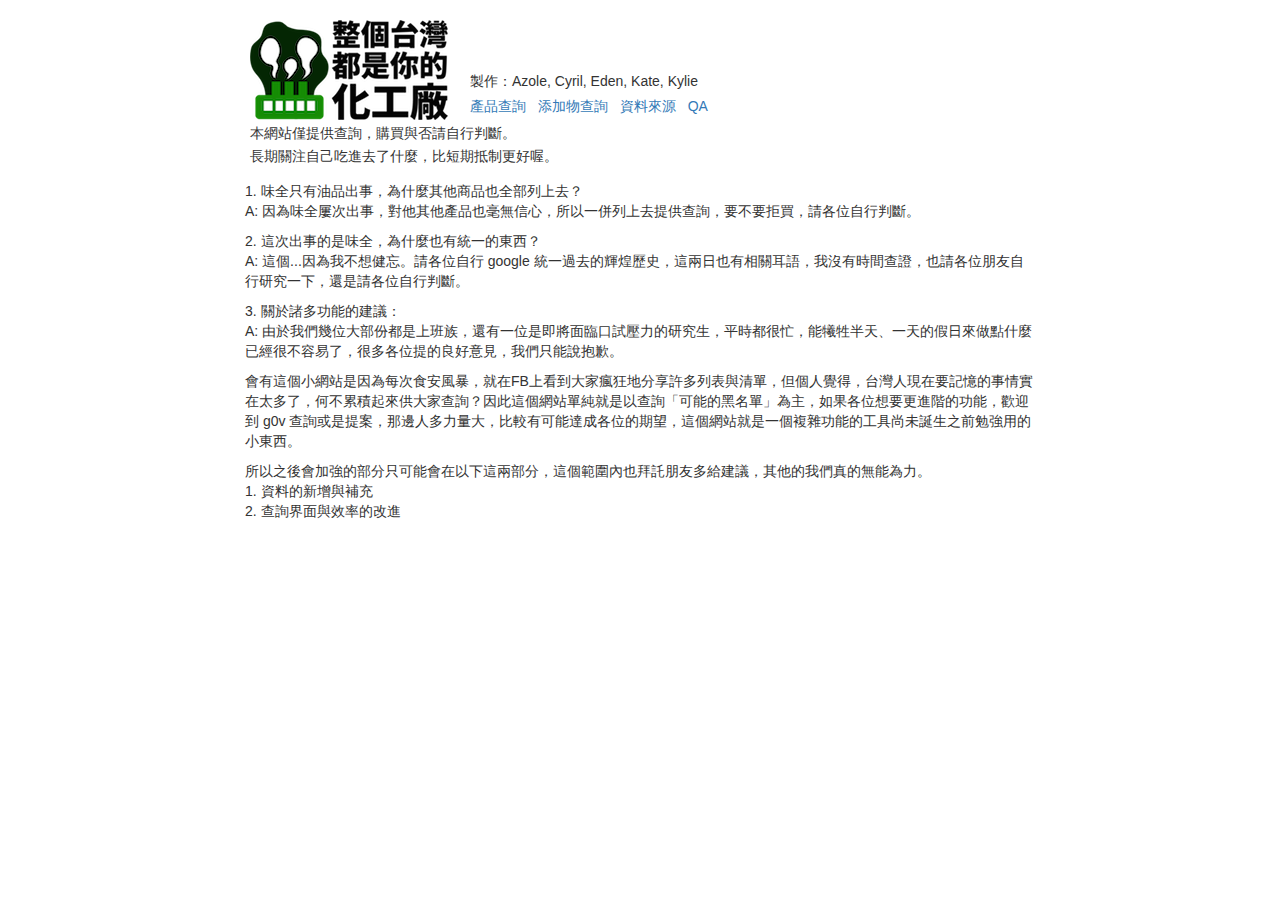
<file: QA.html>
<!DOCTYPE html>
<html lang="en">

<head>
  <meta charset="UTF-8">
  <title>整個台灣都是你的化工廠(Beta) - Q&A</title>
  <link rel="icon" type="image/png" href="logo.ico">
  <meta name="viewport" content="width=device-width, minimum-scale=1.0, maximum-scale=1.0">
  <link rel="stylesheet" href="https://maxcdn.bootstrapcdn.com/bootstrap/3.2.0/css/bootstrap.min.css">
  <link rel="stylesheet" href="css/main.css">
</head>

<body>

  <div id="header">
    <div id="logo">
      <a href="/TCF/">
        <div id="logo_img"></div>
      </a>
    </div>
    <div id="nav">
      <div>製作：Azole, Cyril, Eden, Kate, Kylie</div>
      <a href="/TCF/">產品查詢</a>
      <a href="ingredient.html">添加物查詢</a>
      <a href="reference.html">資料來源</a>
      <a href="QA.html">QA</a>
    </div>
    <div class="clear"></div>
    <div class="warning">本網站僅提供查詢，購買與否請自行判斷。</div>
    <div class="warning">長期關注自己吃進去了什麼，比短期抵制更好喔。</div>
  </div>

  <p class="text">
    1. 味全只有油品出事，為什麼其他商品也全部列上去？
    <br/>A: 因為味全屢次出事，對他其他產品也毫無信心，所以一併列上去提供查詢，要不要拒買，請各位自行判斷。
  </p>
  <p class="text">
    2. 這次出事的是味全，為什麼也有統一的東西？
    <br/>A: 這個...因為我不想健忘。請各位自行 google 統一過去的輝煌歷史，這兩日也有相關耳語，我沒有時間查證，也請各位朋友自行研究一下，還是請各位自行判斷。
  </p>
  <p class="text">
    3. 關於諸多功能的建議：
    <br/>A: 由於我們幾位大部份都是上班族，還有一位是即將面臨口試壓力的研究生，平時都很忙，能犧牲半天、一天的假日來做點什麼已經很不容易了，很多各位提的良好意見，我們只能說抱歉。
  </p>
  <p class="text">
    會有這個小網站是因為每次食安風暴，就在FB上看到大家瘋狂地分享許多列表與清單，但個人覺得，台灣人現在要記憶的事情實在太多了，何不累積起來供大家查詢？因此這個網站單純就是以查詢「可能的黑名單」為主，如果各位想要更進階的功能，歡迎到 g0v 查詢或是提案，那邊人多力量大，比較有可能達成各位的期望，這個網站就是一個複雜功能的工具尚未誕生之前勉強用的小東西。
  </p>
  <p class="text">
    所以之後會加強的部分只可能會在以下這兩部分，這個範圍內也拜託朋友多給建議，其他的我們真的無能為力。
    <br/>1. 資料的新增與補充
    <br/>2. 查詢界面與效率的改進
  </p>

</body>

</html>
</file>
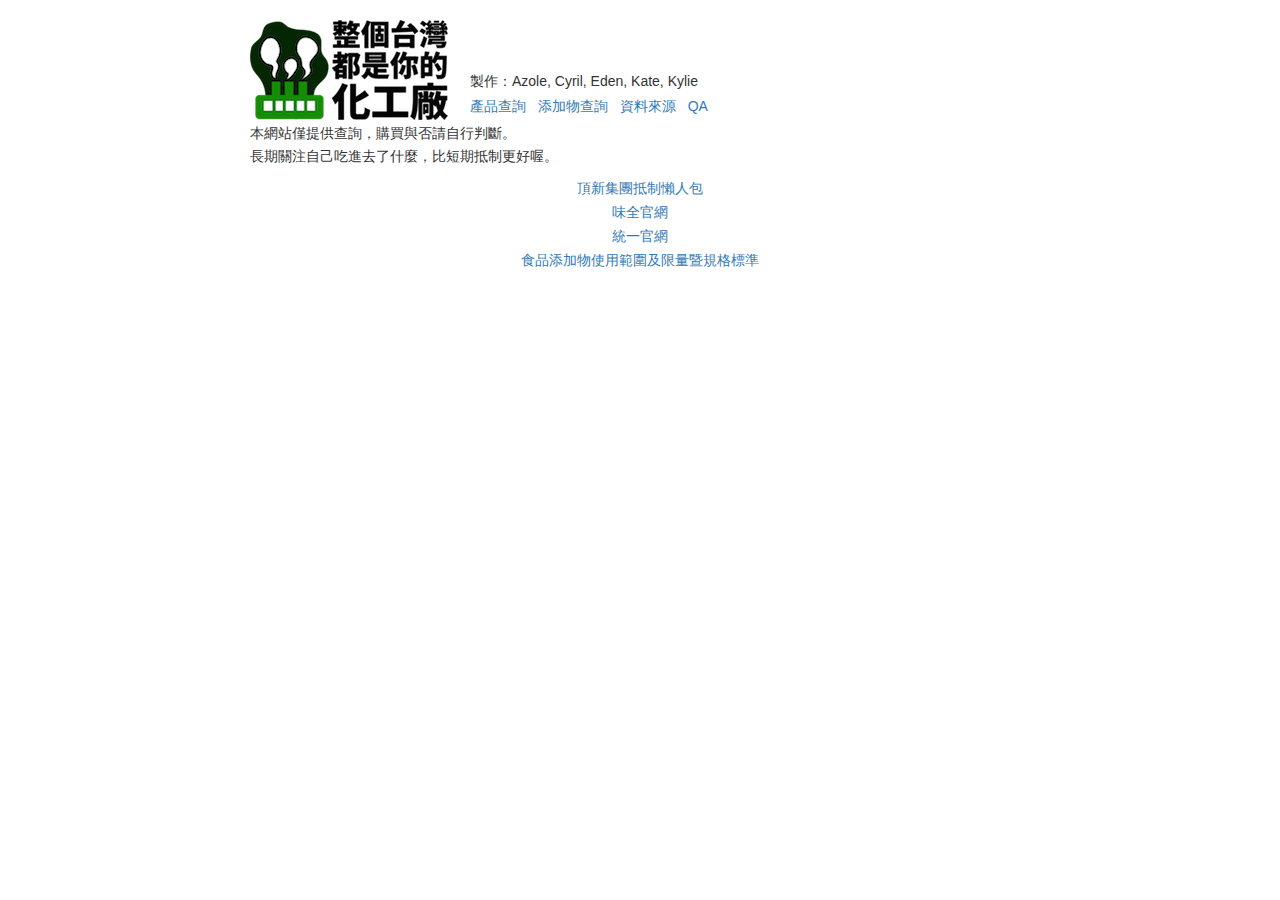
<file: reference.html>
<!DOCTYPE html>
<html lang="en">
<head>
  <meta charset="UTF-8">
  <title>整個台灣都是你的化工廠(Beta) - 資料來源</title>
  <link rel="icon" type="image/png" href="logo.ico">
  <meta name="viewport" content="width=device-width, minimum-scale=1.0, maximum-scale=1.0">
  <link rel="stylesheet" href="https://maxcdn.bootstrapcdn.com/bootstrap/3.2.0/css/bootstrap.min.css">
  <link rel="stylesheet" href="css/main.css">
</head>
<body>
  <div id="header">
    <div id="logo">
      <a href="/TCF/">
        <div id="logo_img"></div>
      </a>
    </div>
    <div id="nav">
      <div>製作：Azole, Cyril, Eden, Kate, Kylie</div>
      <a href="/TCF/">產品查詢</a>
      <a href="ingredient.html">添加物查詢</a>
      <a href="reference.html">資料來源</a>
      <a href="QA.html">QA</a>
    </div>
    <div class="clear"></div>
    <div class="warning">本網站僅提供查詢，購買與否請自行判斷。</div>
    <div class="warning">長期關注自己吃進去了什麼，比短期抵制更好喔。</div>
  </div>
  <ul id="reference">
    <li class="list-item"><a href="https://www.ptt.cc/bbs/Gossiping/M.1410507746.A.22E.html" target="_blank">頂新集團抵制懶人包</a></li>
    <li class="list-item"><a href="http://www.weichuan.com.tw/Brand" target="_blank">味全官網</a></li>
    <li class="list-item"><a href="http://www.pecos.com.tw/brands.html" target="_blank">統一官網</a></li>
    <li class="list-item"><a href="http://law.moj.gov.tw/LawClass/LawContent.aspx?pcode=L0040084" target="_blank">食品添加物使用範圍及限量暨規格標準</a></li>
    
  </ul>
</body>
</html>
</file>
<file: css/main.css>
[ng\:cloak], [ng-cloak], [data-ng-cloak], [x-ng-cloak], .ng-cloak, .x-ng-cloak {
  display: none !important;
}
body {
  margin: 0;
  width: 100%;
}
#header {
  text-align: left;
  margin: 0 auto;
  max-width: 800px;
  padding: 10px;
  position: relative;
}
#logo {
  display: inline-block;
  text-align: center;
  /*  width: 100%;*/
  
  margin: 10px 0 0 0;
  float: left;
}
#nav {
  text-align: left;
  margin: 0 auto;
  max-width: 800px;
  padding: 10px;
  position: absolute;
  left: 220px;
  bottom: 50px;
}
#nav a {
  display: inline-block;
  padding: 5px 8px 0 0;
}
/*#logo_img {
  display: inline-block;
  padding: 30px 10px 0 10px;
  width: 400px;
  height: 202px;
  background-image: url('../logo.png');
  background-repeat: no-repeat;
}
*/

#logo_img {
  background-image: url('../logo2.png');
  width: 200px;
  height: 100px;
  margin-left: 0;
  padding: 5px;
  background-repeat: no-repeat;
}
.clear {
  clear: both;
}
.warning {
  padding-top: 3px;
}
.logo_lift {
  margin-left: -42px;
}
#query {
  text-align: left;
  margin: 0 auto;
  max-width: 800px;
  padding: 10px;
}
ul {
  margin: 0 auto;
  width: 100%;
  text-align: center;
  padding: 0;
}
li {
  padding: 0;
  list-style: none;
}
.item img {
  width: 100%;
  display: block;
  background-color: #DDDDDD;
  padding: 3px;
  margin: 10px 10px 0px 0;
}
.filter {
  margin: 5px 5px 0px 0;
}
.item {
  float: none;
  display: inline-block;
}
input {
  width: 77%;
  display: inline-block;
  margin-top: 10px;
}
button {
  background-color: #022601;
  display: inline-block;
  cursor: pointer;
  color: #ffffff;
  font-family: arial;
  font-size: 11px;
  font-weight: bold;
  padding: 5px 32px;
  text-decoration: none;
  text-shadow: 0px 1px 0px #3d768a;
  border: none;
}
button:hover {
  background-color: #158C03;
}
button:active {
  position: relative;
  top: 1px;
}
.text {
  line-height: 20px;
  max-width: 800px;
  margin: 0px auto;
  padding: 5px;
}
.center {
  text-align: center!important;
}
#reference li {
  line-height: 24px;
}
/*************/

#container {
  margin: 10px;
}
.ingred-name {
  width: 120px;
}
.ingred-type {
  width: 80px;
}
@media only screen and (max-width: 480px) {
  .text {
    line-height: 20px;
    max-width: 100%;
    margin: 0px auto;
    padding: 10px;
  }
  #logo_img {
    background-image: url('../logo_s2.png');
    width: 80px;
  }
  #nav {
    left: 100px;
  }
  .ingred {
    width: 100%;
  }
  .ingred-name {
    width: 80px;
  }
  .ingred-type {
    width: 40px;
  }
}
</file>
